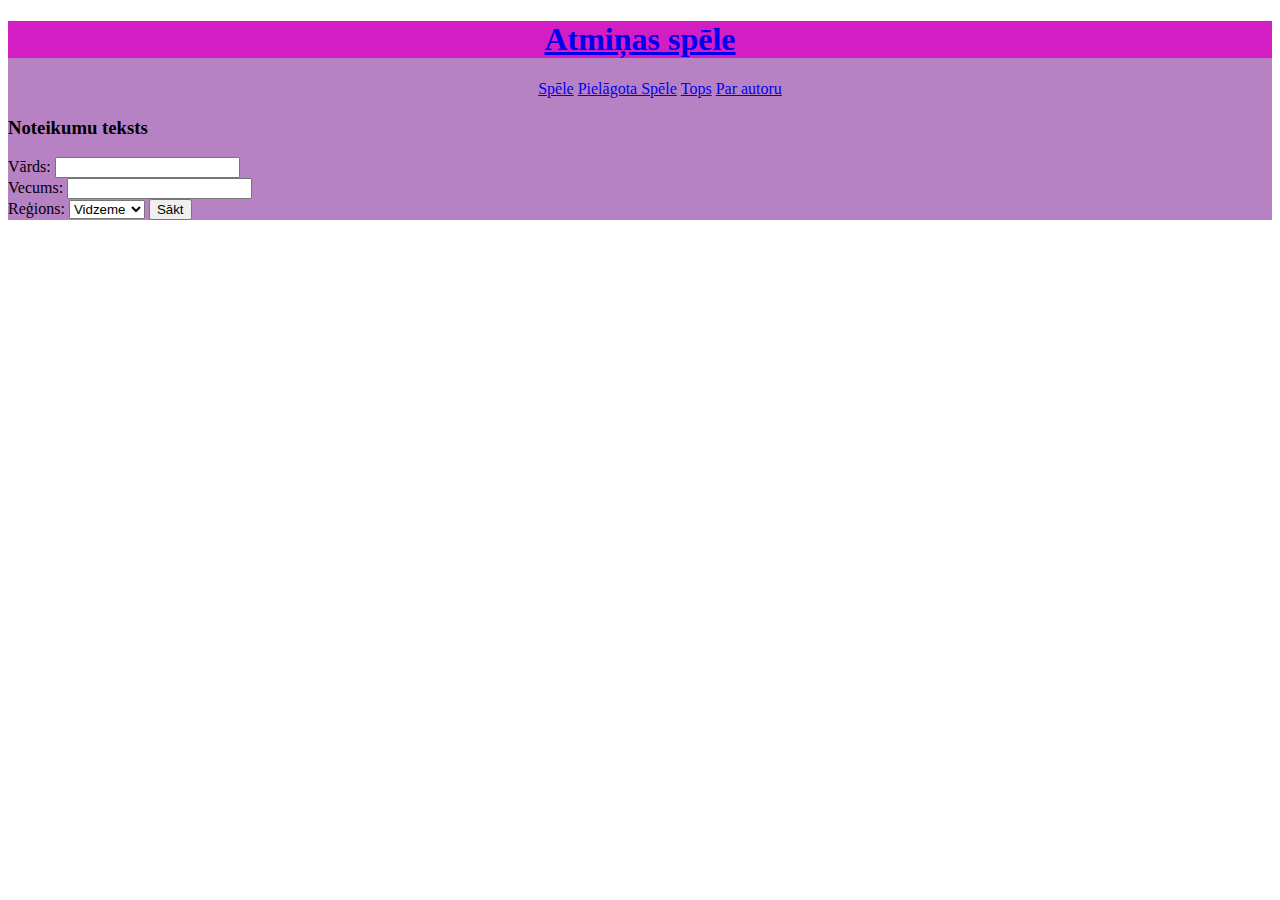
<file: index.html>
<!DOCTYPE html>
<html lang="en">
<head>
    <link href="style.css" rel ="stylesheet"/>
    <meta charset="UTF-8">
    <meta http-equiv="X-UA-Compatible" content="IE=edge">
    <meta name="viewport" content="width=device-width, initial-scale=1.0">
    <title>Atmiņas spēle</title>
</head>
<body>
    
    <div class="wrapper">
        
        <div class="header">
            <h1>
                <a href="index.html">
                Atmiņas spēle
                </a>
            </h1>

            <ul>
                <li>
                    <a href="spele.html">
                    Spēle
                    </a>
                </li>
                <li>
                    <a href="pspele.html">
                    Pielāgota Spēle
                    </a>
                </li>
                <li>
                    <a href="top.html">
                    Tops
                    </a>
                </li>
                <li>
                    <a href="par.html">
                    Par autoru
                    </a>
                </li>
            </ul>
        </div><!--beidzas header-->

        <div class="content">
            <div class="content">
                <h3 class="virsraksts">Noteikumu teksts</h3>
    
                Vārds: <input id="vards" />
                <br />
                Vecums: <input id="vecums" />
                <br />
                Reģions:
                <select id="regions">
                    <option value="Vidzeme">Vidzeme</option>
                    <option value="Latgale">Latgale</option>
                    <option value="Kurzeme">Kurzeme</option>
                </select>
    
                <button onclick="saktSpeli()">Sākt</button>
                
            </div>
    
        </div><!--beidzas wrapper-->
    
    <script>
    
        function saktSpeli()
        {
            let vards   = document.querySelector('#vards').value
            let vecums  = document.querySelector('#vecums').value
            let regions = document.querySelector('#regions').value
            
            console.log(vards)

            if(vards== '')
            {
                alert('Ievadi vārdu!')
            }
            else 
            {
                window.location='spele.html#'+vards+','+vecums+','+regions

            }
    
        }//beidzas saktSpeli()
    /*
    let vards;
    const valsts="Latvija";
    vards="Laura";
    vards2=`peteris ir
    labs!!!`
    let klase=["Jānis", "Laura", "Jana"]
    klase[3]="Uģis"


    let skolens = {

     vards:"Jānis", 
     vecums:16,
     'patīk datori': 'jā'   
    }
    skolens['patīk datori']

let json=[
    {
        vards: "Jānis", 
        vecums:16

    },
    {
        vards: "Jana", 
        vecums:17

    }
]


console.log("beigas ir")
document.querySelector(".virsraksts").innerHTML="Vārds: "+vards
*/
</script>

</body>
</html>
</file>
<file: style.css>
.wrapper
{
    background:rgba(118, 17, 143, 0.527);
}
h1 
{
    text-align:center;
    background: rgb(210, 30, 195);
}
ul
{
    text-align:center;
}
li
{
    display:inline-block;
}
.game
{
    align-items:center;
    width:350px;
    text-align: center;
    background:black;
    margin-right: auto;
    margin-left: auto; 
}

.block
{
    display:inline-block;
    background: crimson;
    width:100px;
    height:100px;
    border:5px solid rgb(29, 28, 28);
    text-align: center;
    font-size: 45px;

}
.block div
{
    display:none;

}
</file>
